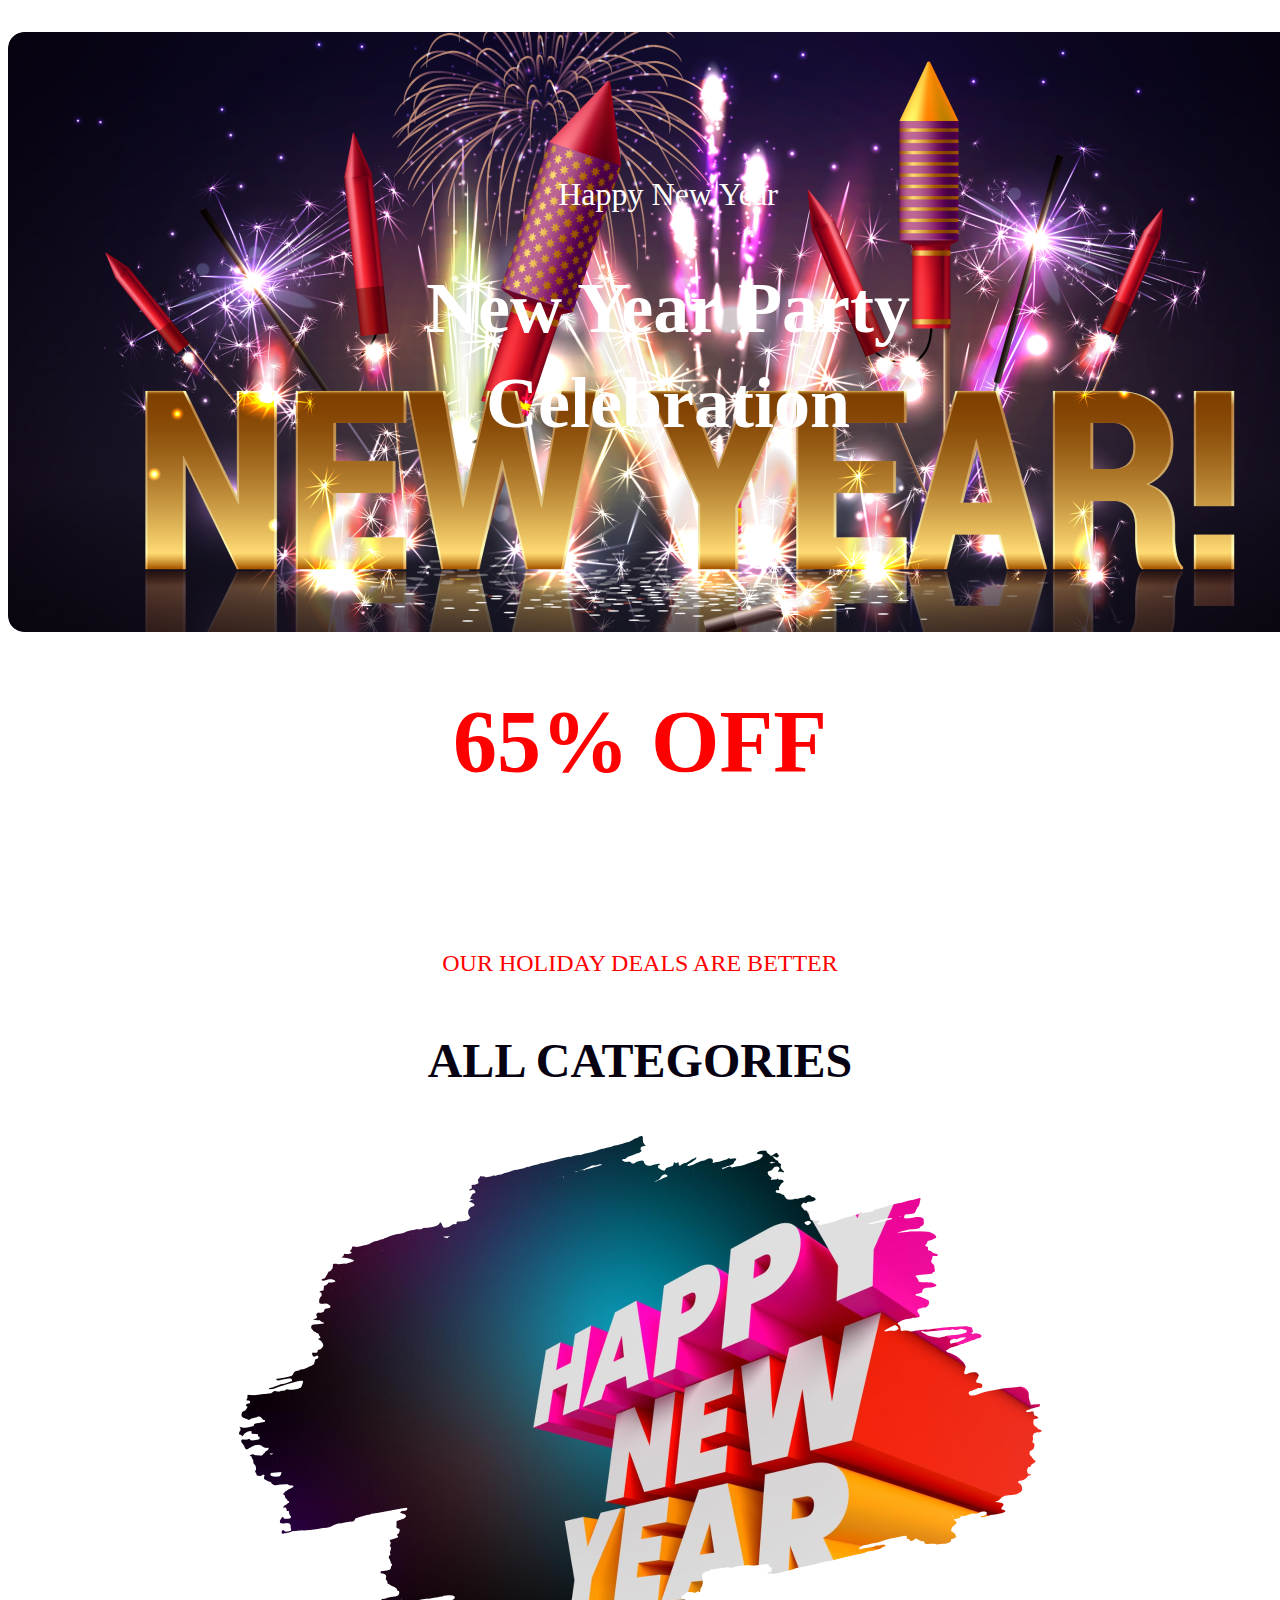
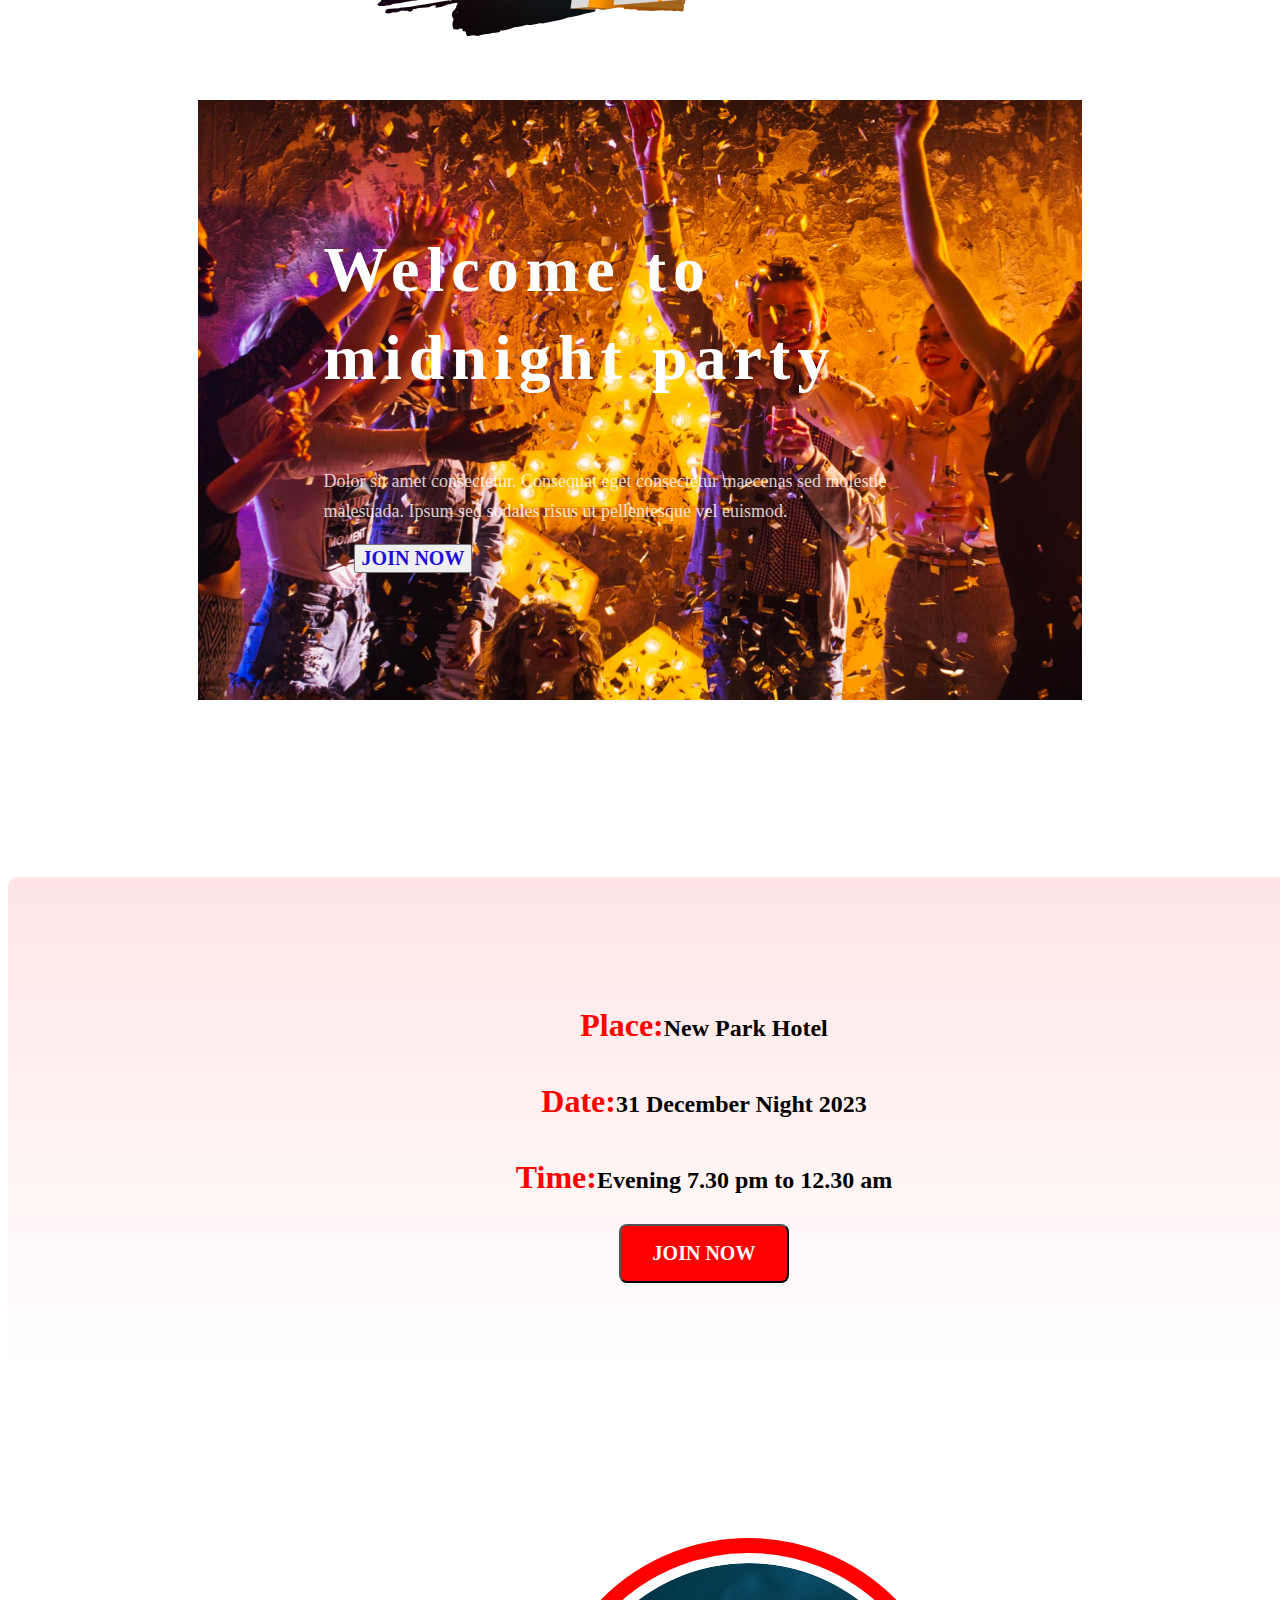
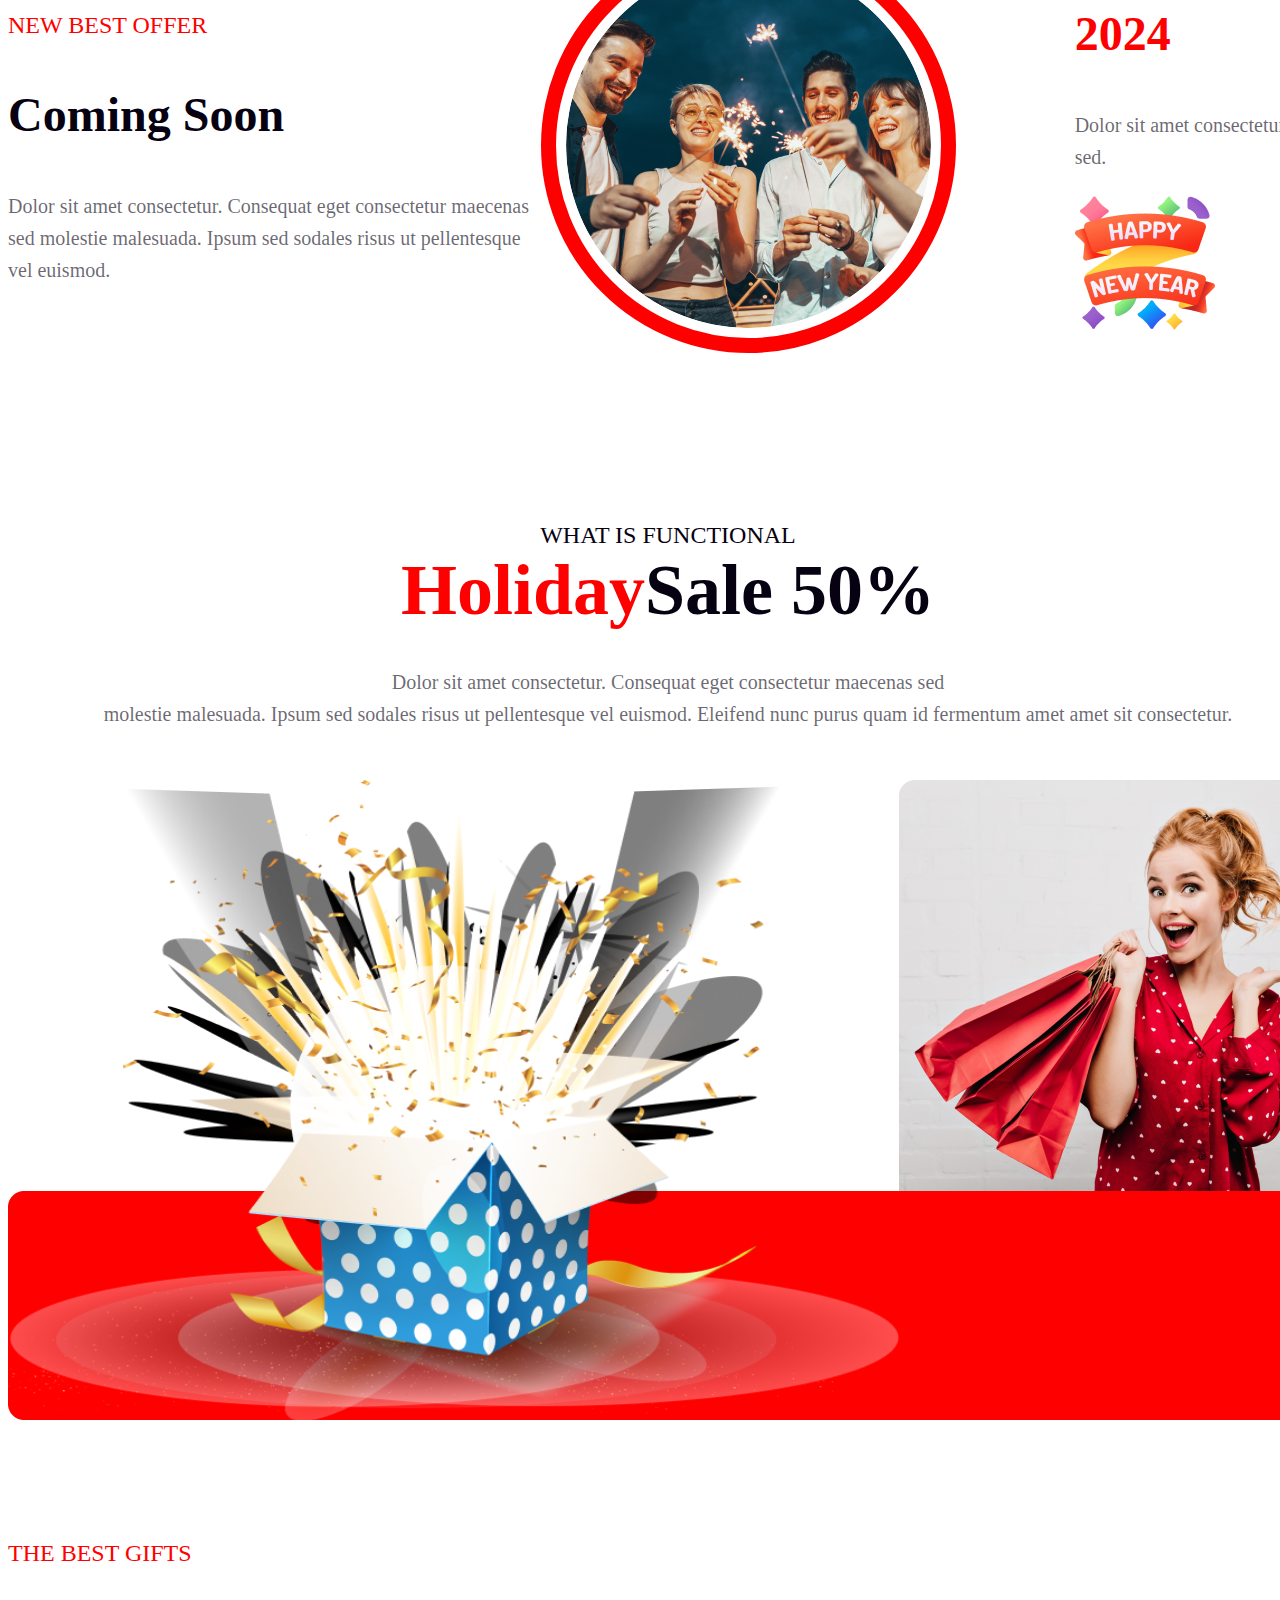
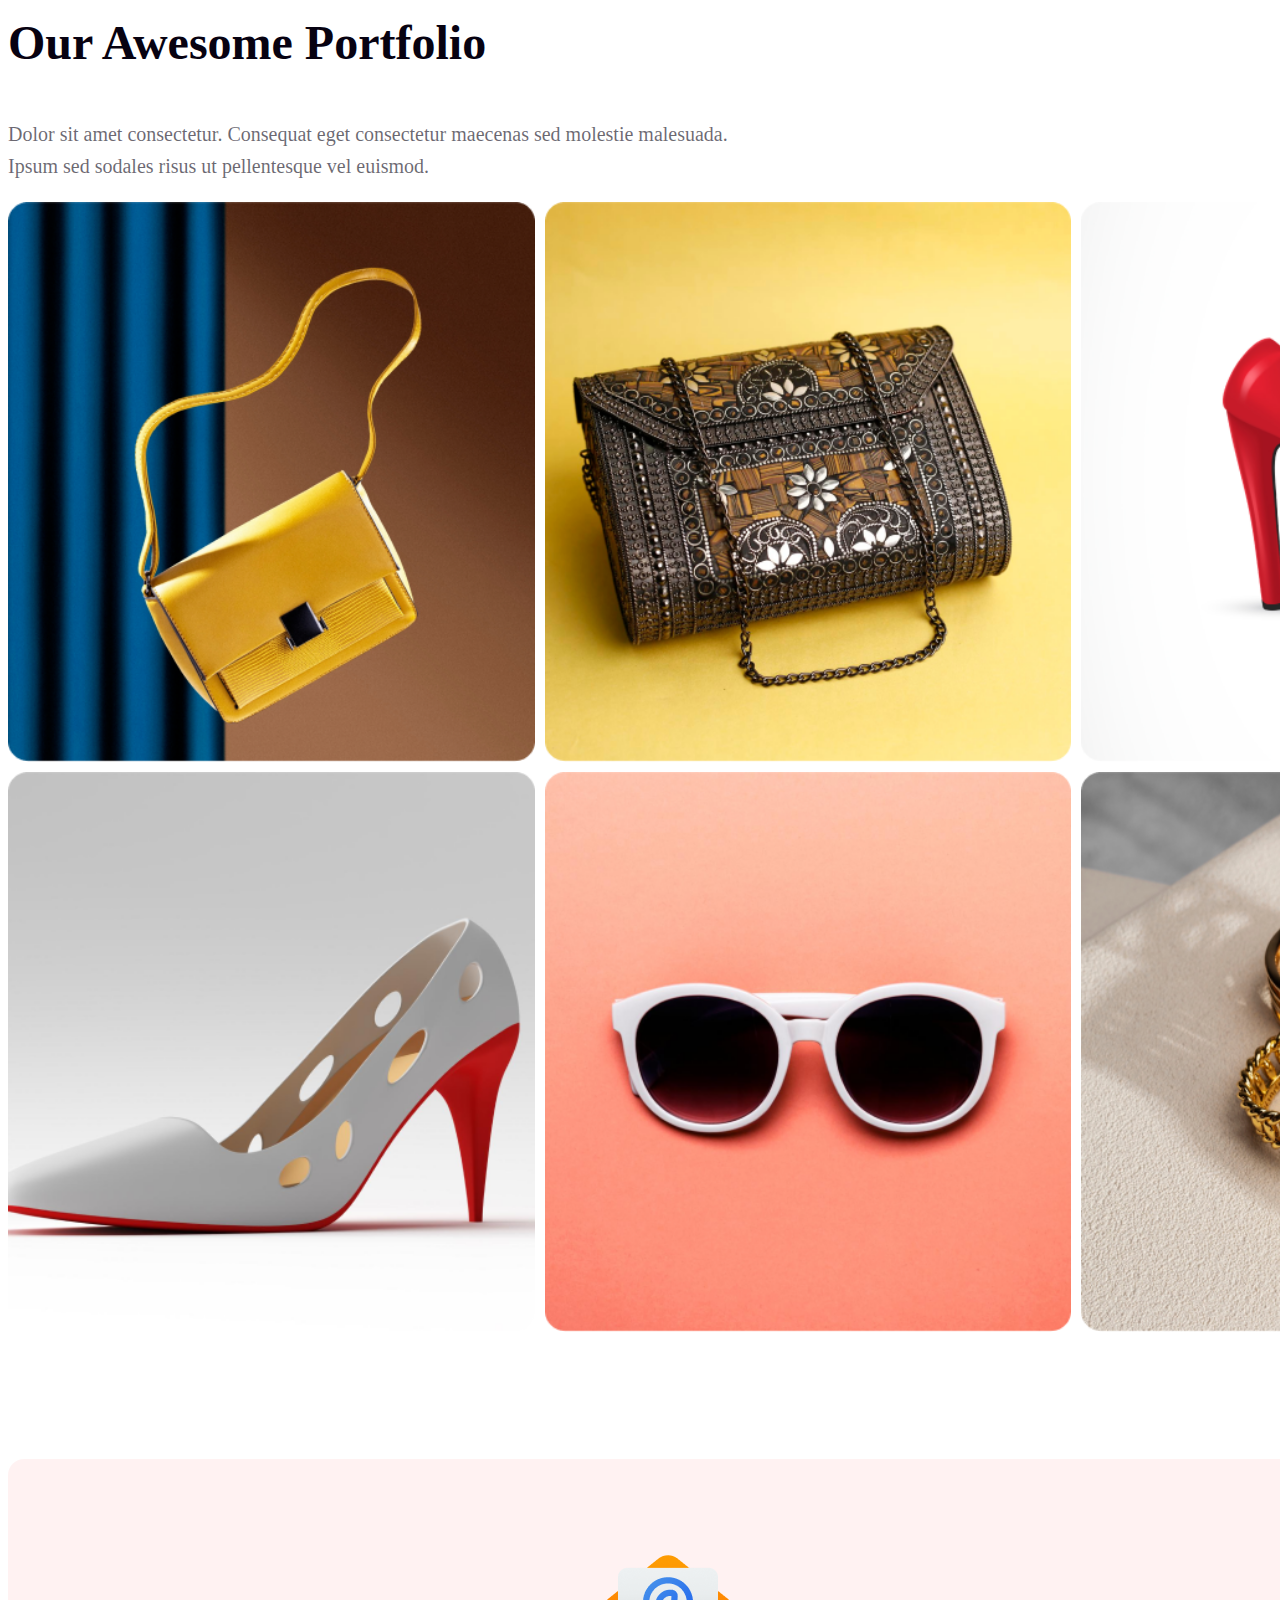
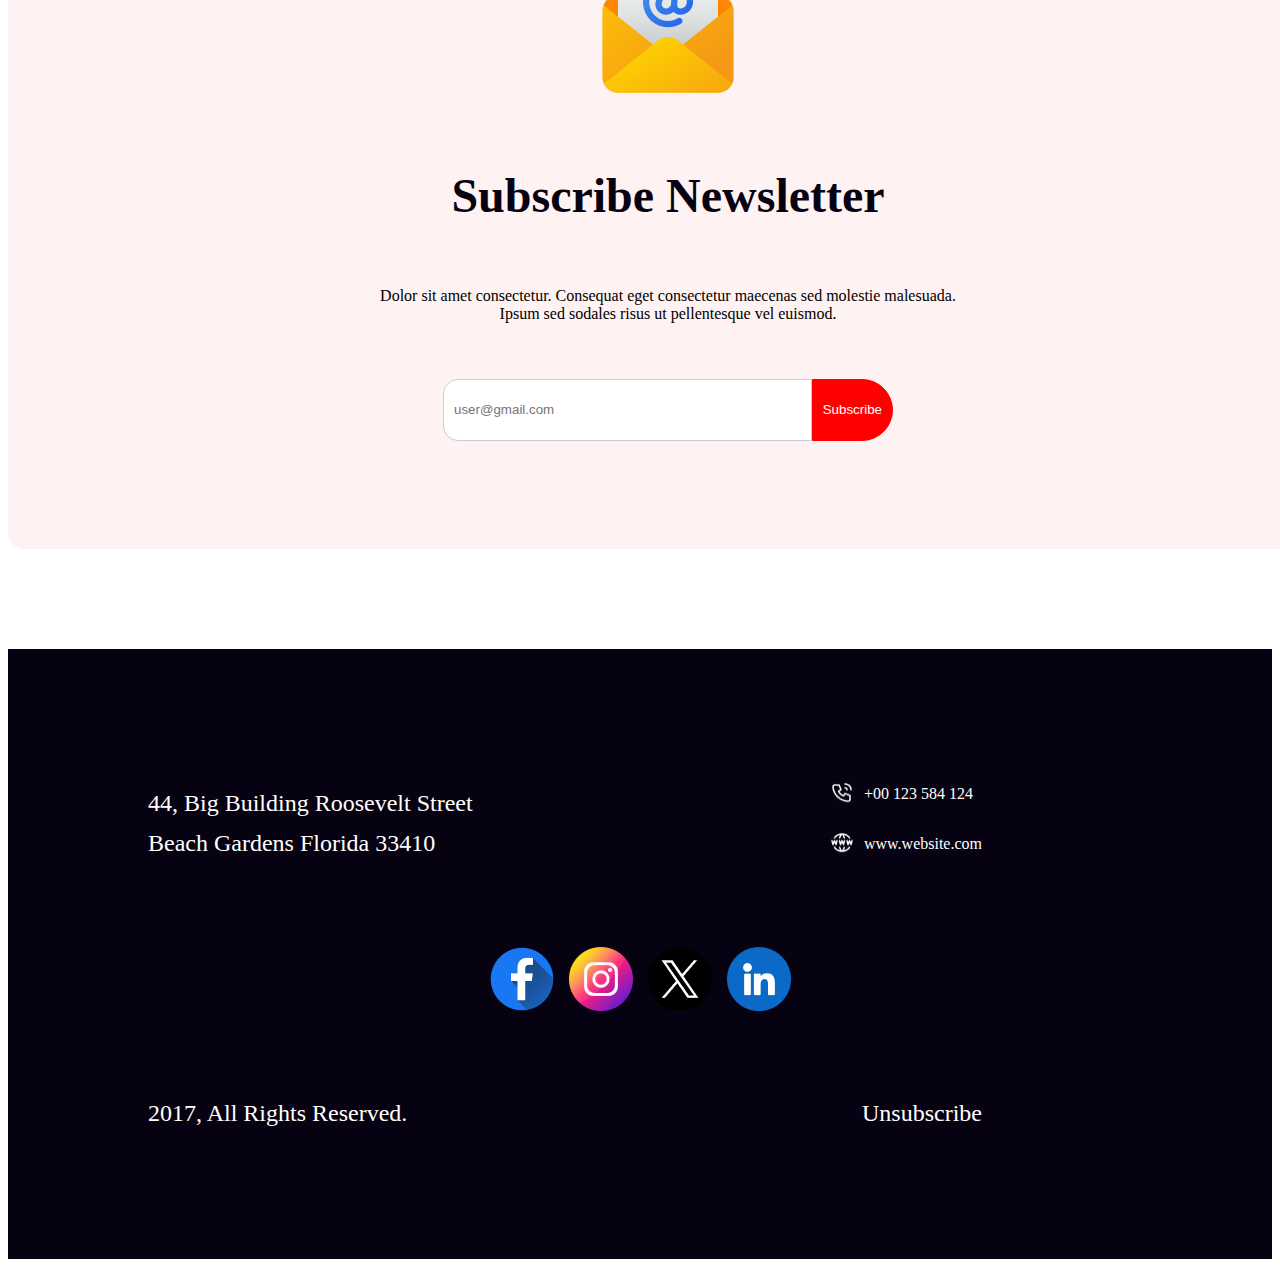
<file: index2.html>
<!DOCTYPE html>
<html lang="en">

<head>
    <meta charset="UTF-8">
    <meta name="viewport" content="width=device-width, initial-scale=1.0">
    <title>Document</title>
    <link rel="stylesheet" href="style2.css">
</head>
<body>

    <header class="header">
        <p>Happy New Year</p>
        <h1>New Year Party Celebration</h1>
    </header>
    <main>
        <section>
            <h1 class="discount">65% OFF</h1>
            <div>
                <h6 class="discount-dis">OUR HOLIDAY DEALS ARE BETTER</h6>
                <p class="categories">ALL CATEGORIES</p>
            </div>
        </section>

        <section class="new-year-png">
        </section>
        <div class="party">
            <p class="party-title">Welcome to <br> midnight party</p>
            <p class="party-discription">Dolor sit amet consectetur. Consequat eget consectetur maecenas sed molestie
                <br> malesuada. Ipsum sed sodales risus ut pellentesque vel euismod. </p>
            <button class="btn-join">JOIN NOW</button>
        </div>
        <div class="place">
            <p id="location">
            <h2><span class="place2">Place:</span>New Park Hotel</h2>
            <h2><span class="date">Date:</span>31 December Night 2023</h2>
            <h2>
                <span class="time">Time:</span>Evening 7.30 pm to 12.30 am
            </h2>
            </p>
            <button class="join-button">JOIN NOW</button>
        </div>
        <div class="main-class">

            <div class="left">
                <p class="left1">NEW BEST OFFER</p>
                <p class="left2">Coming Soon</p>
                <p class="left3">Dolor sit amet consectetur. Consequat eget consectetur maecenas sed molestie malesuada.
                    Ipsum sed sodales risus ut pellentesque vel euismod. </p>
            </div>
            <div class="center">
                <img class="center-img" src="resources/Ellipse 1.png" alt="">

            </div>
            <div class="right">
                <p class="right1">2024</p>
                <p class="right2">Dolor sit amet consectetur. Consequat eget consectetur maecenas sed.</p>
                <img src="resources/Group 96.png" alt="">
            </div>
        </div>
        <!-- holiday sale section -->
        <div class="holiday-sale">
            <p class="holiday-sale-title hst1">WHAT IS FUNCTIONAL <br>
            <h2 class="holiday-sale-title hst2"><span class="hst-title">Holiday</span>Sale 50% </h2><br>
            </p>
            <h6 class="holiday-sale-title hst3">Dolor sit amet consectetur. Consequat eget consectetur maecenas sed <br>
                molestie malesuada. Ipsum sed sodales risus ut pellentesque vel euismod. Eleifend nunc purus quam id
                fermentum amet amet sit consectetur.</h6>
            <div class="holiday-sale-banner">
                <div class="top">
                    <img class="box" src="resources/Group 75.png" alt="">
                    <div class="girl">
                        <img src="resources/Rectangle 1.png" alt="">
                    </div>
                </div>
                <img class="red-box" src="resources/Rectangle 2.png" alt="">
            </div>
        </div>
        <div class="portfolio-content">
            <p class="GIFTS">THE BEST GIFTS</p>
            <p class="Portfolio">Our Awesome Portfolio</p>
            <p class="port-dis">Dolor sit amet consectetur. Consequat eget consectetur maecenas sed molestie malesuada.
                <br> Ipsum sed sodales risus ut pellentesque vel euismod. </p>
            <div class="items">
                <img class="item" src="resources/Rectangle 3.png" alt="">
                <img class="item" src="resources/Rectangle 4.png" alt="">
                <img class="item" src="resources/Rectangle 5.png" alt="">
                <img class="item" src="resources/Rectangle 6.png" alt="">
                <img class="item" src="resources/Rectangle 7.png" alt="">
                <img class="item" src="resources/Rectangle 8.png" alt="">
            </div>
        </div>
        <div class="Subscribe">
            <img src="resources/Group 61.png" alt="">
            <h4 class="subscribe1">Subscribe Newsletter</h4>
            <p class="subscribe2">Dolor sit amet consectetur. Consequat eget consectetur maecenas sed molestie
                malesuada. <br> Ipsum sed sodales risus ut pellentesque vel euismod. </p>
            <div class="input-group"><input type="text" name="" id="" placeholder="user@gmail.com">
                <button class="sub-btn" type="submit">Subscribe</button>
            </div>
        </div>
    </main>
    <footer class="bg-main">
        <div class="main-div">
            <div class="left-div">
                <p>44, Big Building Roosevelt Street <br>
                    Beach Gardens Florida 33410</p>
            </div>
            <div class="right-div">
                <div class="rigt-1">
                    <img class="png1" src="resources/Call.png" alt="" height="24px " width="24px">
                    <p>+00 123 584 124</p>
                </div>
                <div class="right-2">
                    <img class="png2" src="resources/Website.png" alt="" height="24px" width="24px">
                    <p>www.website.com</p>
                </div>
            </div>
        </div>
        <div class="footer-center">
            <div><img   class="fb" src="resources/Facebook.png" alt=""></div>
            <div><img class="insta" src="resources/Instagram.png" alt=""></div>
            <div><img  class="twiter" src="resources/Twitter.png" alt=""></div>
            <div><img src="resources/Linkedin.png" alt=""></div>
        </div>
        <div class="footer-bottom">
            <p class="footer-left">2017, All Rights Reserved.</p>
            <p class="footer-right">Unsubscribe</p>
        </div>
    </footer>
</body>
</html>
</file>
<file: style2.css>
/* header section */

.header{
  background-image: url("resources/Banner\ Image.png");
  width: 1320px;
height: 600px;
flex-shrink: 0;
border-radius: 16px;
color: #fff;
background-repeat: no-repeat;
margin: 0 auto;

}
.header h1{
  color: #FFF;
text-align: center;
font-family: Merriweather;
font-size: 72px;
font-style: normal;
font-weight: 900;
line-height: 95px; 
padding-bottom:  177px;
padding-right: 300px;
padding-left: 300px;
}
.header p{
  color: #FFF;
text-align: center;
font-family: Merriweather;
font-size: 32px;
font-style: normal;
font-weight: 400;
line-height: normal;
padding-top:  144px;
}



/* done */
.discount {
  color: #ff0000;
  height: 200px;

  text-align: center;
  font-family: Inter;
  font-size: 88px;
  font-style: normal;
  font-weight: 700;
  line-height: normal;
}
/* discount */

.discount-dis {
  color: #f00;
  text-align: center;
  font-family: Inter;
  font-size: 24px;
  font-style: normal;
  font-weight: 500;
  line-height: normal;
}
.categories {
  color: #070211;
  text-align: center;
  font-family: Inter;
  font-size: 48px;
  font-style: normal;
  font-weight: 700;
  line-height: normal;
}
.new-year-png {
  height: 500px;

  flex-shrink: 0;
  background-image: url("resources/New\ Year\ Photo.png");
  background-repeat: no-repeat;
  background-position: top center;
}
/* done */
/* midnight party sec */
.party {
  width: 70%;
  margin: auto;
  height: 600px;
  background-image: url("resources/Vectorrr.png");

  background-repeat: no-repeat;
  background-position: top center;
  margin-top: 63px;
}
.party-title {
  width: 642px;
  color: #fff;
  font-family: Merriweather;
  font-size: 64px;
  font-style: normal;
  font-weight: 900;
  line-height: 88px; /* 137.5% */
  letter-spacing: 7.04px;

  padding-top: 126px;
  padding-left: 126px;
}
/* done */
.party-discription {
  color: rgba(255, 255, 255, 0.8);
  font-family: Inter;
  font-size: 18px;
  font-style: normal;
  font-weight: 400;
  line-height: 30px; /* 166.667% */
  padding-left: 126px;
}
.btn-join {
  color: #220ddb;
  text-align: center;
  font-family: Inter;
  font-size: 20px;
  font-style: normal;
  font-weight: 700;
  line-height: normal;
  text-transform: uppercase;
  margin-left: 156px;
}
/* place section */
.place {
  width: 620px;
  margin: auto;
  height: 182px;
  border-radius: 10px;
  text-align: center;
  background: linear-gradient(
    180deg,
    rgba(255, 0, 0, 0.1) 0%,
    rgba(255, 0, 0, 0) 100%
  );
  margin-top: 177px;
  padding: 100px 386px 214px;
}
span {
  color: #f00;
  text-align: center;
  font-family: Inter;
  font-size: 32px;
  font-style: normal;
  font-weight: 600;
  line-height: 56px; /* 175% */
  text-transform: capitalize;
}
#place {
  padding-top: 100px;

  color: #070211;
  font-family: Inter;
  font-size: 100px;
  font-style: normal;
  font-weight: 600;
  line-height: 56px;
  text-transform: capitalize;
}
.join-button {
  color: #fff;
  text-align: center;
  font-family: Inter;
  font-size: 20px;
  font-style: normal;
  font-weight: 700;
  line-height: normal;
  text-transform: uppercase;
  padding: 16px 32px;
  gap: 10px;
  border-radius: 8px;
  background: #f00;
}
/* done */
/* comming soon section */

.main-class {
  height: 395px;
  width: 1600px;

  margin: auto;
  margin-top: 177px;
  display: flex;
  align-items: center;
}

.left {
  flex: 1;
}
.left1 {
  color: #f00;
  font-family: Inter;
  font-size: 24px;
  font-weight: 500;
}
.left2 {
  color: #070211;
  font-family: Merriweather;
  font-size: 48px;
  font-style: normal;
  font-weight: 900;
  line-height: normal;
  text-transform: capitalize;
}
.left3 {
  color: rgba(7, 2, 17, 0.6);
  font-family: Inter;
  font-size: 20px;
  font-style: normal;
  font-weight: 400;
  line-height: 32px; /* 160% */
}

.center {
  flex: 1;
}

.center-img {
  padding: 10px;
  border-radius: 463px;
  border: 15px solid #f00;
}

.right {
  flex: 1;
}
.right1 {
  color: #f00;
  font-family: Inter;
  font-size: 48px;
  font-weight: 700;
}
.right2 {
  color: rgba(7, 2, 17, 0.6);
  font-family: Inter;
  font-size: 20px;
  font-weight: 400;
  line-height: 32px; /* 160% */
}

/* holiday section */
.holiday-sale {
  width: 1320px;

  margin: auto;
  margin-top: 177px;
}
.holiday-sale-title {
  text-align: center;
  margin: 0;
}
.top {
  display: flex;
}
.box {
  flex: 3;
  width: 795px;
  height: 660px;
}
.girl {
  flex: 1;
  z-index: -2;
}

.holiday-sale-banner {
  position: relative;
  margin-top: 50px;
}
.red-box {
  position: absolute;
  bottom: 20px;
  z-index: -1;
}

.hst1 {
  color: #070211;
  font-family: Inter;
  font-size: 24px;
  font-style: normal;
  font-weight: 500;
  line-height: normal;
}
.hst2 {
  color: #070211;
  font-family: Merriweather;
  font-size: 72px;
  font-style: normal;
  font-weight: 900;
  line-height: normal;
}
.hst-title {
  color: #f00;
  text-align: center;
  font-family: Merriweather;
  font-size: 72px;
  font-style: normal;
  font-weight: 900;
  line-height: normal;
}
.hst3 {
  color: rgba(7, 2, 17, 0.6);
  text-align: center;
  font-family: Inter;
  font-size: 20px;
  font-style: normal;
  font-weight: 500;
  line-height: 32px; /* 160% */
}

/* items section */
.portfolio-content {
  width: 1600px;
  margin: auto;
  margin-top: 100px;
}
.GIFTS {
  color: #f00;
  font-family: Inter;
  font-size: 24px;
  font-weight: 500;
}
.Portfolio {
  color: #070211;
  font-family: Merriweather;
  font-size: 48px;
  font-style: normal;
  font-weight: 900;
  text-transform: capitalize;
}
.port-dis {
  color: rgba(7, 2, 17, 0.6);
  font-family: Inter;
  font-size: 20px;
  font-weight: 400;
  line-height: 32px;
}

.items {
  display: grid;
  grid-template-columns: repeat(3, 1fr);
  grid-gap: 10px;
}
.item {
  width: 100%;
  height: auto;
}

.Subscribe {
  width: 1320px;
  height: 600px;
  margin: auto;
  text-align: center;
  border-radius: 16px;
  background: rgba(255, 0, 0, 0.05);
  margin-top: 127px;
  padding-top: 90px;
}
.subscribe1 {
  color: #070211;
  text-align: center;
  font-family: Merriweather;
  font-size: 48px;
  font-weight: 900;
  text-transform: capitalize;
}
.subscribe2 {
  padding-bottom: 40px;
}

.input-group {
  display: flex;
  max-width: 450px;
  height: 62px;
  margin: auto;
}

.input-group input {
  flex: 1;
  padding: 10px;
  border: 1px solid #ccc;
  border-radius: 15px 0 0 15px;
  outline: none;
  height: 40px;
}

.input-group button {
  padding: 10px;
  background-color: #f00;
  color: #fff;
  border: 1px solid red;
  border-radius: 0px 50px 50px 0px;
  cursor: pointer;
  padding: 10px;
  height: 62px;
}

/* footer section */

.bg-main {
  height: 610px;
  background: #070211;
  margin-top: 100px;
}

.main-div {
  display: flex;
  justify-content: space-between;
}

.left-div {
  padding-top: 110px;
  padding-left: 140px;
}
.left-div p {
  color: #fff;
  font-family: Inter;
  font-size: 24px;
  font-weight: 500;
  line-height: 40px; /* 166.667% */
}

.png1 {
  padding-top: 12px;
  padding-right: 10px;
}
.png2 {
  padding-top: 12px;
  padding-right: 10px;
}

.right-div {
  padding-top: 120px;
  padding-right: 290px;
  color: #fff;
}
.rigt-1 {
  display: flex;
}

.right-1 p {
}
.right-2 {
  display: flex;
}
.righ-2 p {
  color: #fff;
  font-family: Inter;
  font-size: 24px;
  font-weight: 500;
  line-height: 40px; /* 166.667% */
}
/* footer center */
.footer-center {
  display: flex;
  justify-content: center;
  padding: 60px;
}

/* footer bottom */
.footer-bottom {
  display: flex;
  justify-content: space-between;
}

.footer-left {
  color: #fff;
  font-family: Inter;
  font-size: 24px;
  font-weight: 500;
  padding-left: 140px;
}
.footer-right {
  color: #fff;
  font-family: Inter;
  font-size: 24px;
  font-weight: 500;
  padding-right: 290px;
}
.fb{
  padding-right: 15px;
}
.insta{
  padding-right: 15px;
}
.twiter{
  padding-right: 15px;
}
</file>
